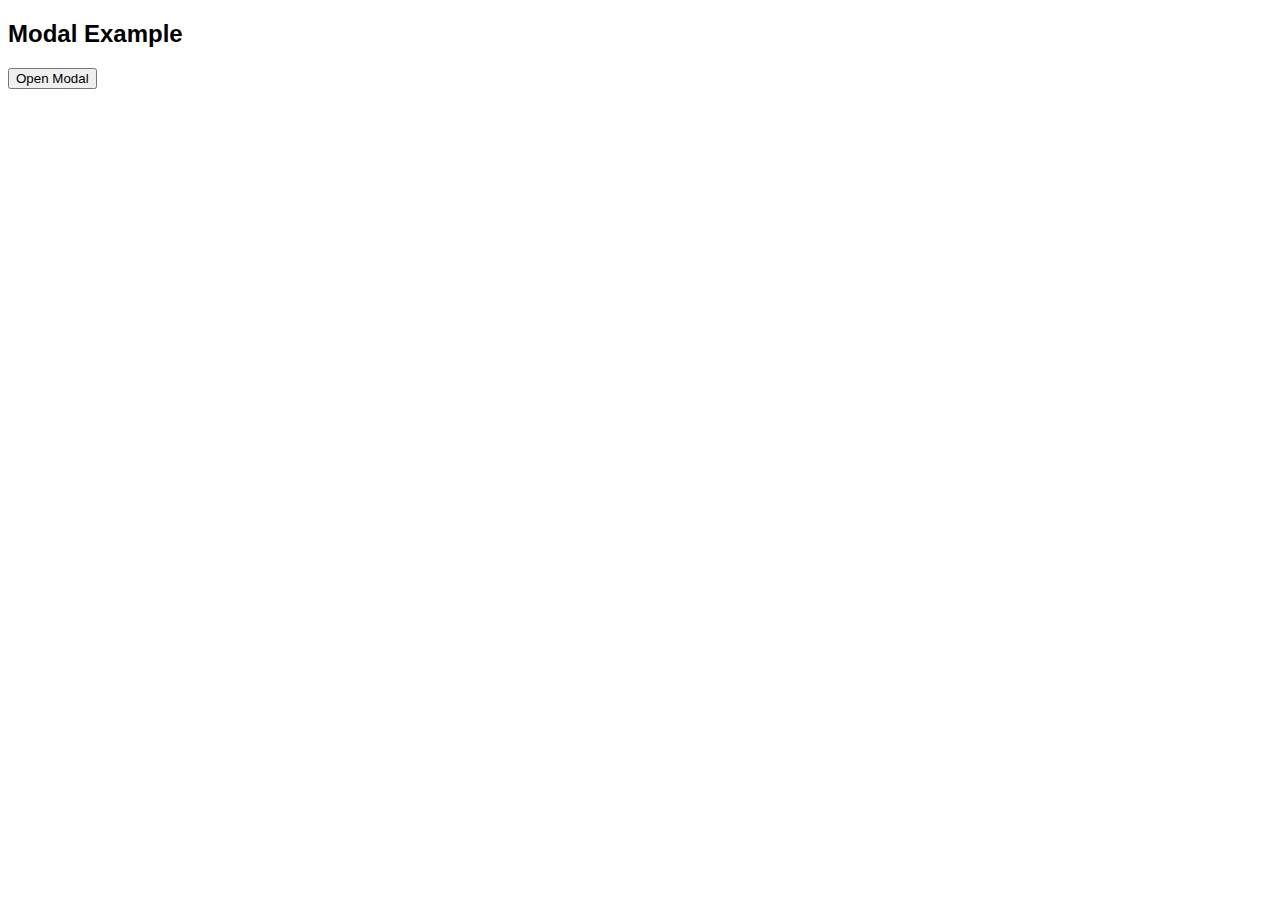
<file: index1.html>
<!DOCTYPE html>
<html>
<head>
<meta name="viewport" content="width=device-width, initial-scale=1">
<style>
body {font-family: Arial, Helvetica, sans-serif;}

/* The Modal (background) */
.modal {
  display: none; /* Hidden by default */
  position: fixed; /* Stay in place */
  z-index: 1; /* Sit on top */
  padding-top: 100px; /* Location of the box */
  left: 0;
  top: 0;
  width: 100%; /* Full width */
  height: 100%; /* Full height */
  overflow: auto; /* Enable scroll if needed */
  background-color: rgb(0,0,0); /* Fallback color */
  }

/* Modal Content */
.modal-content {
  background-color: #fefefe;
  margin: auto;
  padding: 20px;
  border: 1px solid #888;
  width: 80%;
}

/* The Close Button */
.close {
  color: #aaaaaa;
  float: right;
  font-size: 28px;
  font-weight: bold;
}

.close:hover,
.close:focus {
  color: #000;
  text-decoration: none;
  cursor: pointer;
}


</style>
</head>
<body>

<h2>Modal Example</h2>

<!-- Trigger/Open The Modal -->
<button id="myBtn">Open Modal</button>

<!-- The Modal -->
<div id="myModal" class="modal">

  <!-- Modal content -->
  <div class="modal-content">
    <span class="close">&times;</span>
    <p>Some text in the Modal..</p>
  </div>

</div>

<script>
// Get the modal
var modal = document.getElementById("myModal");

// Get the button that opens the modal
var btn = document.getElementById("myBtn");

// Get the <span> element that closes the modal
var span = document.getElementsByClassName("close")[0];

// When the user clicks the button, open the modal 
btn.onclick = function() {
  modal.style.display = "block";
}

// When the user clicks on <span> (x), close the modal
span.onclick = function() {
  modal.style.display = "none";
}

// When the user clicks anywhere outside of the modal, close it
window.onclick = function(event) {
  if (event.target == modal) {
    modal.style.display = "none";
  }
}
</script>

</body>
</html>
</file>
